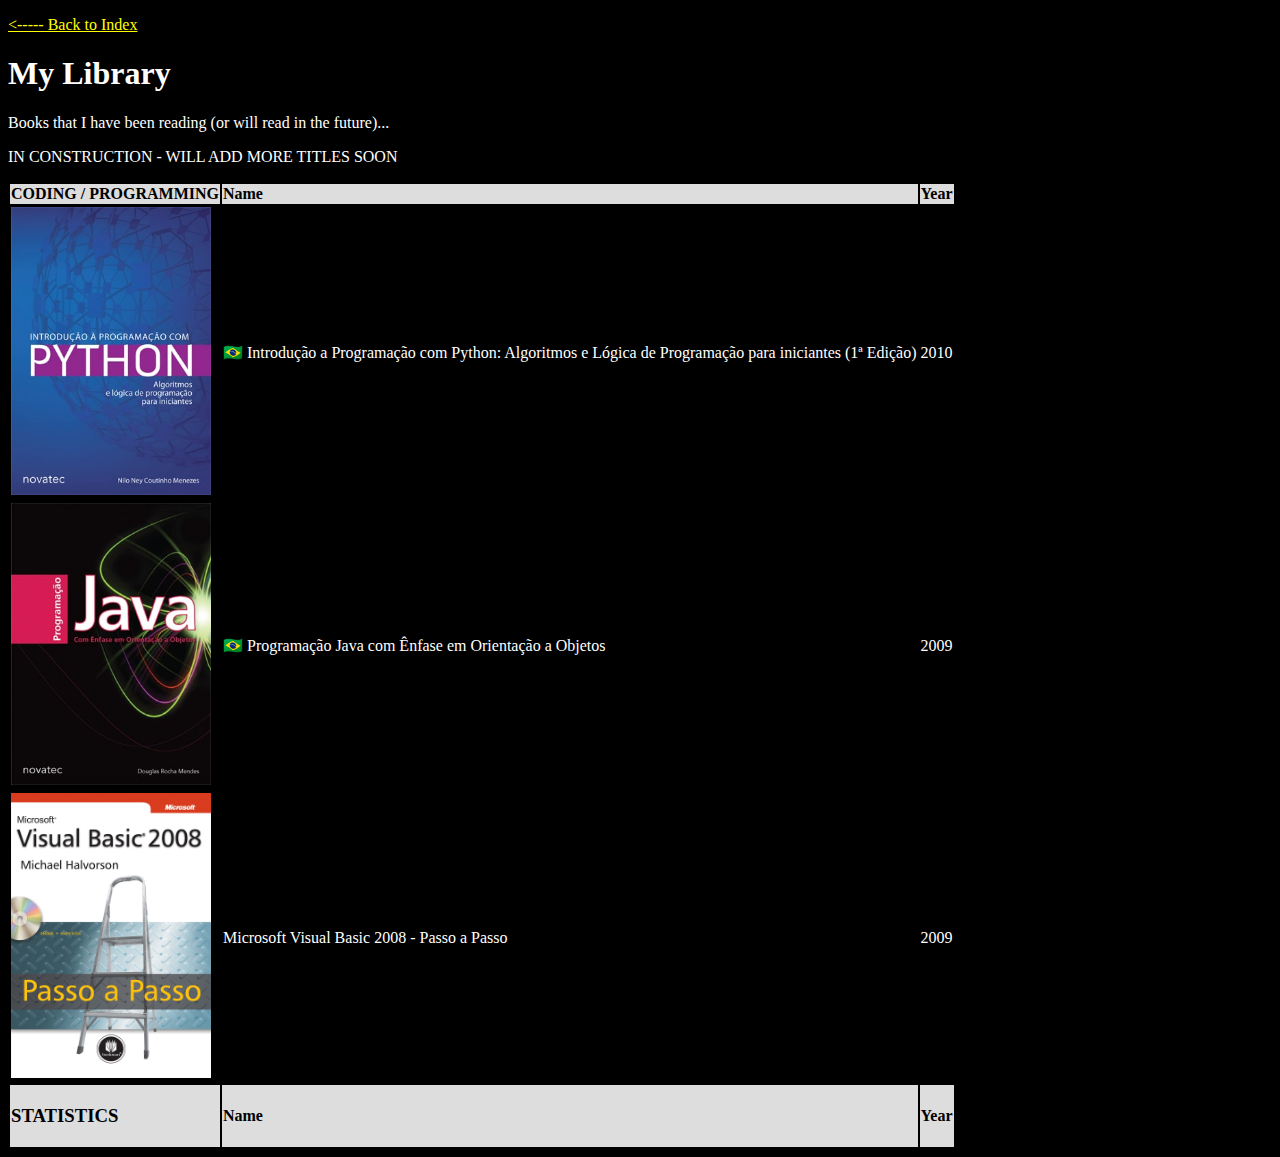
<file: books/books_list.html>
<!DOCTYPE html>
<html>
<head>
<head>
    <meta charset="utf-8">
    <title>Books</title>
    <link rel="stylesheet" type="text/css" href="../stylesheets/main.css">
    <meta name="viewport" content=
    "width=device-width, initial-scale=1.0">
   
  </head>
</head>
<body>

<p><a href="../index.html"> <----- Back to Index</a></p>

<h1>My Library</h1>
<p>Books that I have been reading (or will read in the future)...</p>

<p>IN CONSTRUCTION - WILL ADD MORE TITLES SOON</p>

<div class="table">
<table>
<tr style="background-color: #dddddd;color: black;">
	<td><b>CODING / PROGRAMMING</b></td>
	<td><b>Name</b></td>
	<td><b>Year</b></td>
</tr>
<tr>
	<td><img src="../images/book_covers/introducao-a-python-1ed.jpg" height="" width="200px" alt="" /></td>
	<td>🇧🇷 Introdução a Programação com Python: Algoritmos e Lógica de Programação para iniciantes (1ª Edição)</td>
	<td>2010</td>
</tr>
<tr>
	<td><img src="../images/book_covers/programacao-java-oop.jpg" height="" width="200px" alt="" /></td>
	<td>🇧🇷 Programação Java com Ênfase em Orientação a Objetos</td>	
	<td>2009</td>
</tr>
<tr>
	<td><img src="../images/book_covers/visual-basic-passo-a-passo.jpg" height="" width="200px" alt="" /></td>
	<td>Microsoft Visual Basic 2008 - Passo a Passo</td>
	<td>2009</td>
</tr>
<tr style="background-color: #dddddd;color: black;">
	<td><h3>STATISTICS</h3></td>
	<td><b>Name</b></td>
	<td><b>Year</b></td>
	</tr>
</table>
</div>

</body>
</html>
</file>
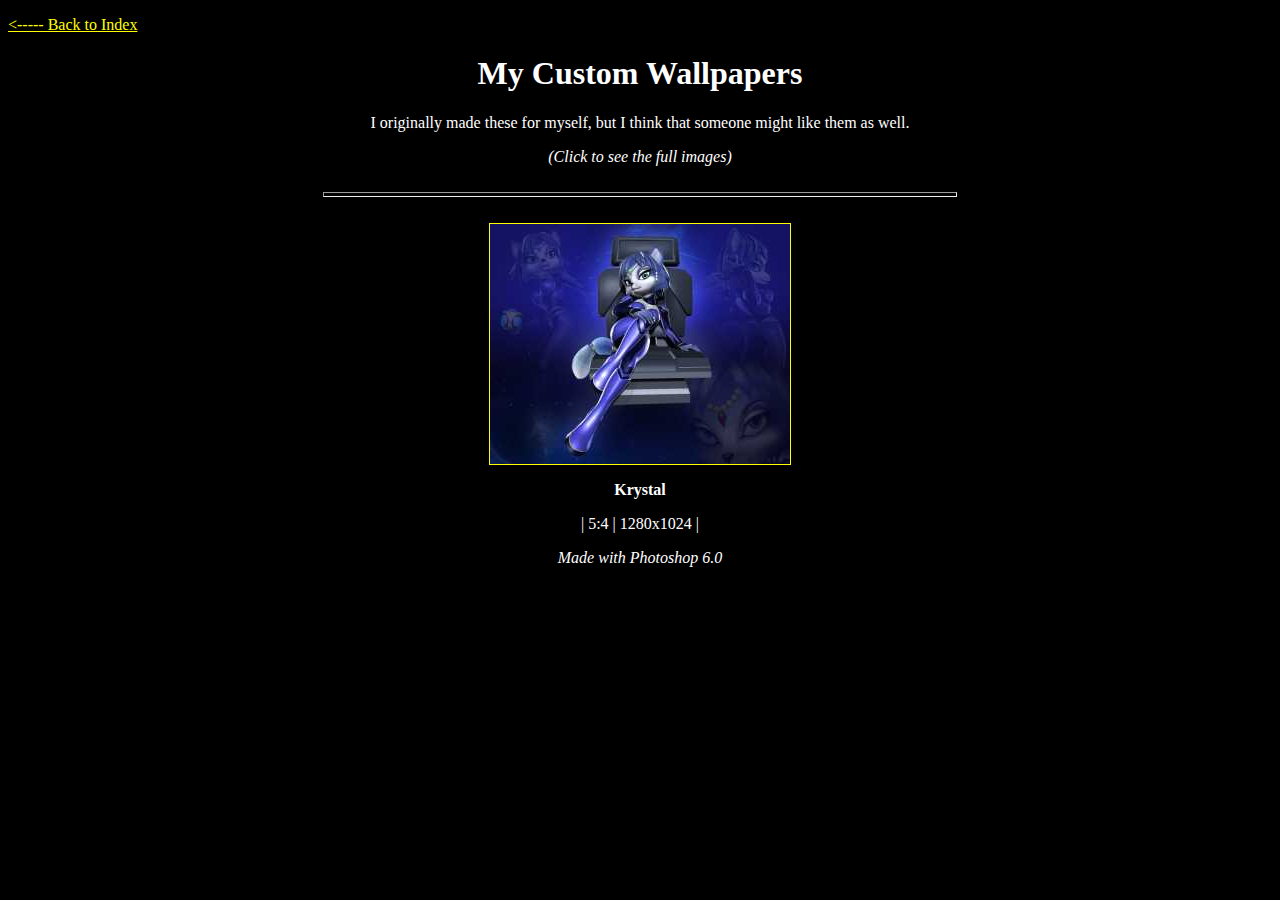
<file: custom/wallpaper_archive.html>
<!DOCTYPE html>
<html>
<html lang="">
  <head>
    <meta charset="utf-8">
    <title>Wallpaper Archive</title>
    <link rel="stylesheet" type="text/css" href="../stylesheets/main.css">
    <meta name="viewport" content=
    "width=device-width, initial-scale=1.0">
<body>

<p><a href="../index.html"> <----- Back to Index</a></p>

<div style="text-align: center;">

<div><h1>My Custom Wallpapers</h1>
<p>I originally made these for myself, but I think that someone might like them as well.</p>
<i>(Click to see the full images)</i></div>
<br>
<hr size="5" width="50%">
<br>

<a href="../files/wallpapers/krystal_pape.png"><img src="../files/wallpapers/krystal_pape_thumbnail.jpeg" width="300" height="240" border="1" align="middle"></a>
<p><strong>Krystal</strong></p>
<p>| 5:4 | 1280x1024 |</p>
<p><i>Made with Photoshop 6.0</i></p>

</div>

</body>
</html>
</file>
<file: stylesheets/main.css>
body{
	background: black;
	color: white;
	
}

a:link{
	color: yellow;
}

a:visited{
	color: lightgreen;
}
</file>
